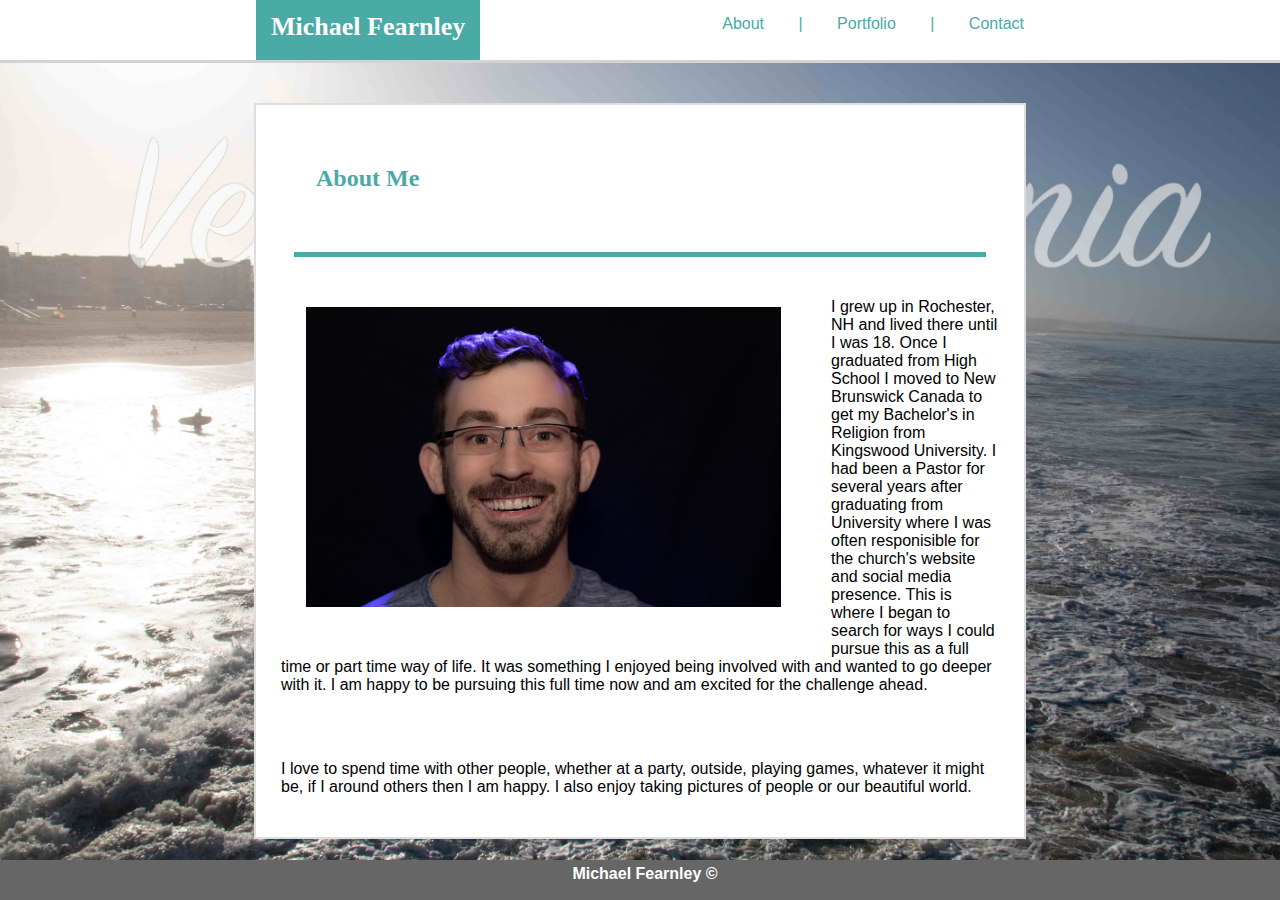
<file: index.html>
<!DOCTYPE html>
<html>
<head>
    <meta charset="utf-8" />
    <meta http-equiv="X-UA-Compatible" content="IE=edge">
    <title>Michael's Portfolio</title>
    <meta name="viewport" content="width=device-width, initial-scale=1">
    <link rel="stylesheet" type="text/css" media="screen" href="assets/css/style.css" />
</head>
<body>
        <nav class="nav-bar clearfix">
            <nav class="nav-header">
                <h1>Michael Fearnley</h1>
            </nav>
            <nav class="nav-links">
                <a href="index.html">About</a>
                <a>|</a>
                <a href="portfolio.html">Portfolio</a>
                <a>|</a>
                <a href="contact.html">Contact</a>
            </nav>
        </nav>
    <div class="main">    
        <div class="content">
        <h2>About Me</h2>
        <div class="h-line"></div>
        <img class="prof-pic" src ="assets/images/fearnley-headshot-smaller.jpg"/>
        <p>I grew up in Rochester, NH and lived there until I was 18. Once I graduated from High School I moved to New Brunswick Canada to get my Bachelor's in Religion from Kingswood
            University. I had been a Pastor for several years after graduating from University where I was often responisible for the church's website and social media presence.
            This is where I began to search for ways I could pursue this as a full time or part time way of life. It was something I enjoyed being involved with and wanted to go deeper
             with it. I am happy to be pursuing this full time now and am excited for the challenge ahead. 
        </p>
        <p>
            I love to spend time with other people, whether at a party, outside, playing games, whatever it might be, if I around others then I am happy. I also
             enjoy taking pictures of people or our beautiful world.
        </p>
        </div>
        <div class="footer">
            <h4>Michael Fearnley &copy;</h4>
        </div>
    </div>
</body>
</html>
</file>
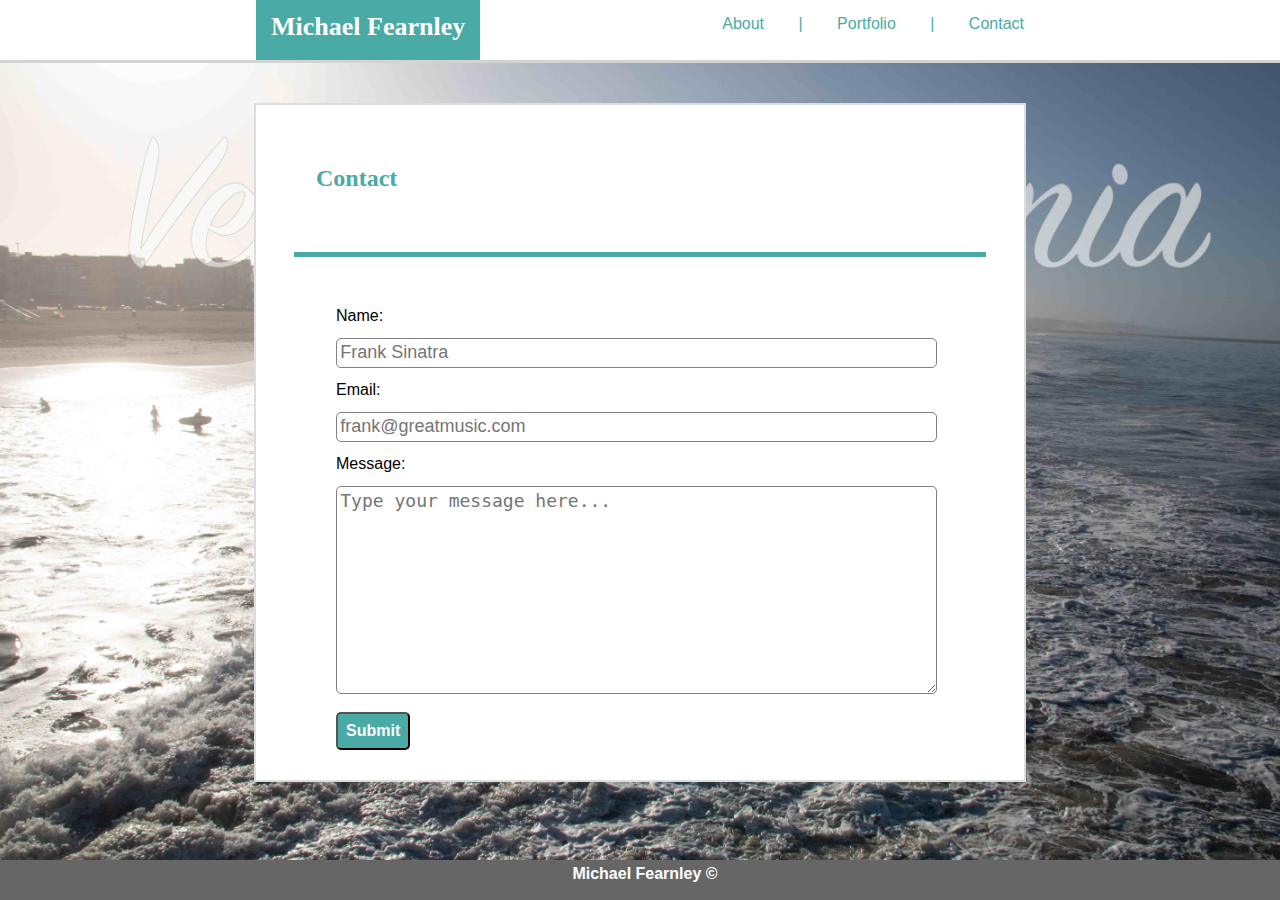
<file: contact.html>
<!DOCTYPE html>
<html>
<head>
    <meta charset="utf-8" />
    <meta http-equiv="X-UA-Compatible" content="IE=edge">
    <title>Michael's Portfolio</title>
    <meta name="viewport" content="width=device-width, initial-scale=1">
    <link rel="stylesheet" type="text/css" media="screen" href="assets/css/style.css" />
</head>
<body>
        <nav class="nav-bar clearfix">
                <nav class="nav-header">
                    <h1>Michael Fearnley</h1>
                </nav>
                <nav class="nav-links">
                    <a href="index.html">About</a>
                    <a>|</a>
                    <a href="portfolio.html">Portfolio</a>
                    <a>|</a>
                    <a href="contact.html">Contact</a>
                </nav>
            </nav>
    <div class="main">
        <div class="content">
        <h2>Contact</h2>
        <div class="h-line"></div>
        <form class="contact-form">
            Name:<br>
            <input type="text" placeholder="Frank Sinatra"><br>
            Email:<br>
            <input type="email" placeholder="frank@greatmusic.com"><br>
            Message:<br>
            <textarea form="contact-form" placeholder="Type your message here..."></textarea><br>
            <button class="button">Submit</button>
        </form>
        </div>
        <div class="footer footer-contact">
                <h4>Michael Fearnley &copy;</h4>
        </div>
    </div>
</body>
</html>
</file>
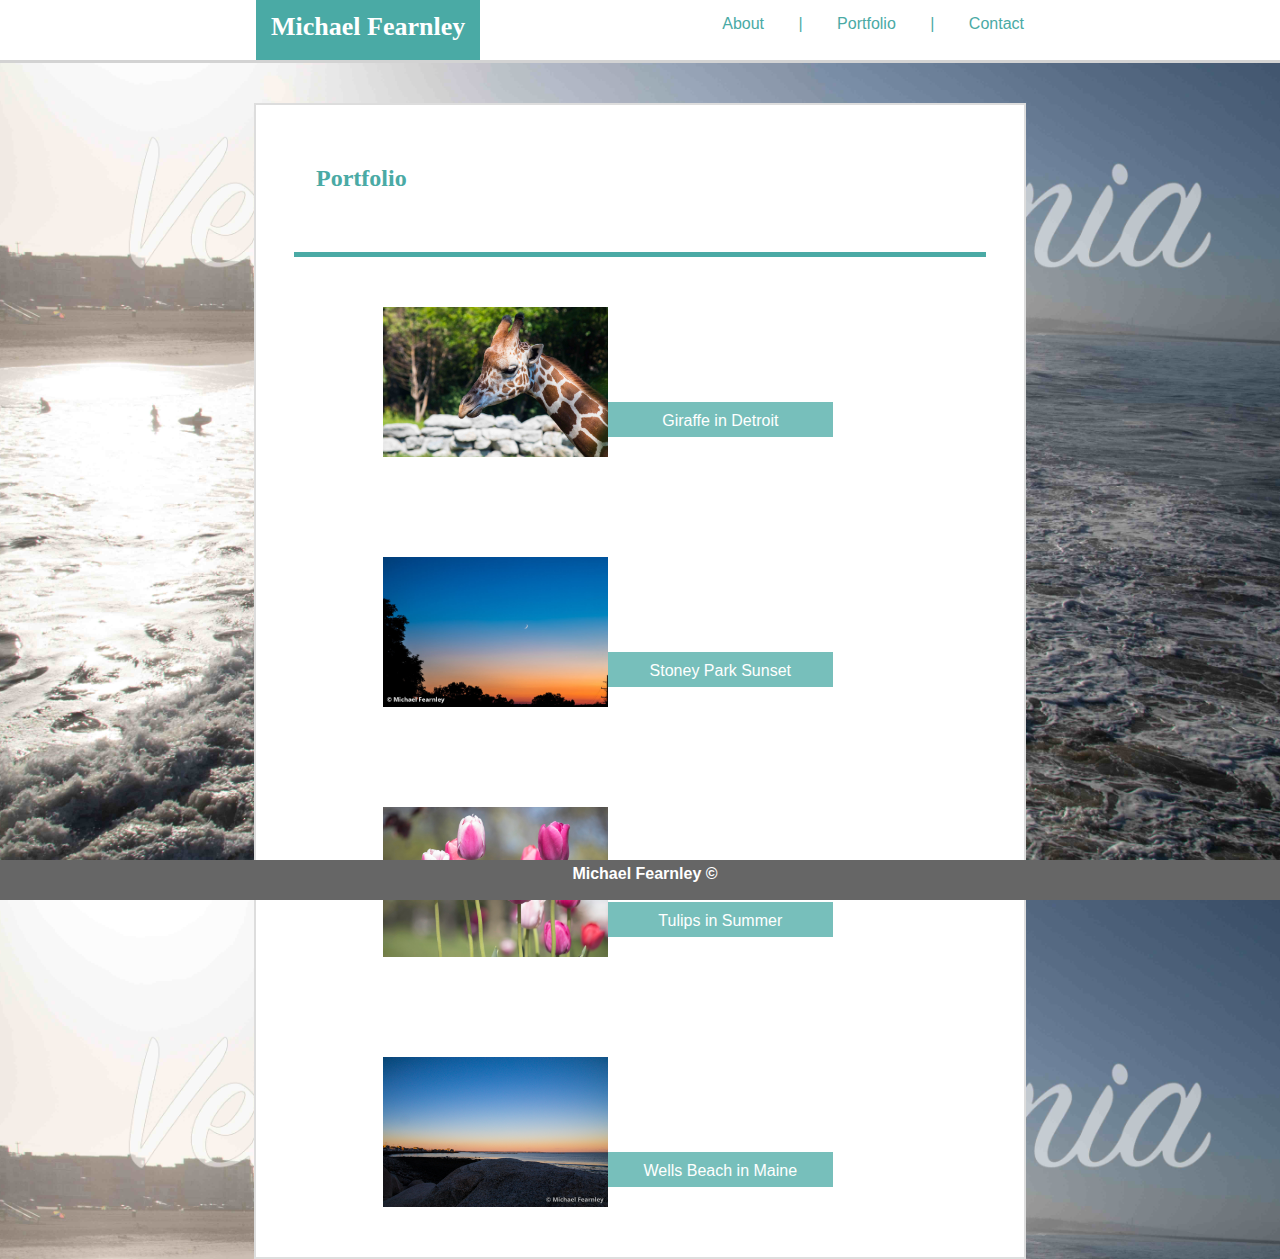
<file: portfolio.html>
<!DOCTYPE html>
<html>
<head>
    <meta charset="utf-8" />
    <meta http-equiv="X-UA-Compatible" content="IE=edge">
    <title>Michael's Portfolio</title>
    <meta name="viewport" content="width=device-width, initial-scale=1">
    <link rel="stylesheet" type="text/css" media="screen" href="assets/css/style.css" />
</head>
<body>
        <nav class="nav-bar clearfix">
                <nav class="nav-header">
                    <h1>Michael Fearnley</h1>
                </nav>
                <nav class="nav-links">
                    <a href="index.html">About</a>
                    <a>|</a>
                    <a href="portfolio.html">Portfolio</a>
                    <a>|</a>
                    <a href="contact.html">Contact</a>
                </nav>
            </nav>
    <div class="main">
        <div class="content">
        <h2>Portfolio</h2>
        <div class="h-line"></div>
        <div class="port-content">
        <div class="portfolio-wrapper">
            <img class="port-pic" src="assets/images/giraffe-detroit.jpg"/>
            <span class="portfolio-span">Giraffe in Detroit</span> 
        </div>
        <div class="portfolio-wrapper">
                <img class="port-pic" src="assets/images/stoney-park-sunset.jpg"/>
                <span class="portfolio-span">Stoney Park Sunset</span> 
            </div>
            <div class="portfolio-wrapper">
                    <img class="port-pic" src="assets/images/tulips.jpg"/>
                    <span class="portfolio-span">Tulips in Summer</span> 
                </div>
            <div class="portfolio-wrapper">
                    <img class="port-pic" src="assets/images/wells-beach.jpg"/>                        
                    <span class="portfolio-span">Wells Beach in Maine</span> 
                </div>
            </div>
        </div>
        <div class="footer">
                <h4>Michael Fearnley &copy;</h4>
        </div>
    </div>
</body>
</html>
</file>
<file: assets/css/style.css>
html {
    height: 100%;
}
body {
margin: 0;
padding: 0;
font-family: 'Arial', 'Helvetica Neue', Helvetica, sans-serif;
background-image: url("../images/venice-background.jpg");
background-size: cover;
background-repeat: repeat;
height: 100%; 
background-position: center;
}

h1 {
    color: #4aaaa5;
    font-family: 'Georgia', Times, 'Times New Roman', serif;
}

h2 {
    color: #4aaaa5;
    font-family: 'Georgia', Times, 'Times New Roman', serif;
    padding: 10px;
    margin: 50px 50px;
}

h3 {
    color: #4aaaa5;
    font-family: 'Georgia', Times, 'Times New Roman', serif;
}
    
p {
    padding: 25px;
}
.content {
    width: 60%;
    background-color: #ffffff;
    border: 2px solid #dddddd;
    margin: 0 auto;
    position: relative;
    top: 40px;
    overflow: scroll;
    height: 80%;
}

.h-line {
    width: 90%;
    background-color: #4aaaa5;
    height: 5px;
    margin: auto;
}

.prof-pic {
    height: 300px;
    width: 475px;
    padding: 50px;
    float: left;
}

.footer {
    background-color: #666666;
    text-align: center;
    color: white;
    height: 30px;
    padding: 5px;
    position: fixed;
    left: 0;
    bottom: 0;
    width: 100%;
    margin: 0px;
    z-index: 4;
}
.nav-bar {
    width: 100%;
    height: 60px;
    background-color: white;
    border-bottom: solid 3px lightgrey; 
}

nav a, h1 {
    display: inline-block;
}

nav a {
    padding: 5px 15px;
    margin: 0 0 0 0;

}

.nav-links {
    margin: 0 20% 0 0;
    float: right;
}

.nav-links a {
    vertical-align: middle;
    padding: 0 0 0 30px;
    margin: 15px 0 0 0;
}
a {
    text-decoration: none;
    color: #4aaaa5;
}
a:active {
    font-family: 'Arial', 'Helvetica Neue', Helvetica, sans-serif;
    text-decoration: none;
    color: #4aaaa5;
}
a:visited {
    text-decoration: none;
    color: #4aaaa5;
}

a:hover {
    text-decoration: none;
    color: blue;
}

.nav-header {
    margin: 0 0 0 20%;
    background: #4aaaa5;
    height: 60px;
    width: fit-content;
    float: left;
}

.nav-header h1 {
    color: white;
    font-size: 26px;
    padding: 0 15px;
    margin: 12px 0 0 0;
}

.footer h4 {
    padding: 0;
    margin: 0;
}

.portfolio-wrapper {
    height: 150px;
    width: 225px;
    padding: 50px;
    display: inline-block;
    margin: auto;
    position: relative;
    top: 0;
    left: 0;
}    

.port-pic {
    object-fit: cover;
    height: inherit;
    width: inherit;
}
.portfolio-wrapper span {
    position: absolute;
    bottom: 70px;
    width: inherit;
    height: 15px;
    z-index: 3;
    background: #4aaaa5c0;
    color: white;
    display: inline-block;
    text-align: center;
    padding: 10px 0;
}

.port-content {
    margin: 0 10%;
    overflow: scroll;
    height: 80%;
}

.contact-form {
    margin: 20px 0 0 50px;
    padding: 30px;
}
.contact-form input[type="text"], .contact-form input[type="email"] {
    border-radius: 5px;
    width: 90%;
    margin: 2% auto;
    border: 1px solid gray;
    padding: 0.5%;
    font-size: 18px;
}

textarea {
    border-radius: 5px;
    width: 90%;
    margin: 2% auto;
    border: 1px solid gray;
    padding: 0.5%;
    font-size: 18px;
    height: 200px;
}
.button {
    padding: 8px;
    font-size: 16px;
    background-color: #4aaaa5;
    border-radius: 5px;
    color: white;
    font-weight: bold;
}

@media screen and (max-width: 980px) {
.nav-links {
    margin: 2% 20% 0 0;
}

.nav-links a {
    margin: 0 0 0 0;
    padding: 0 5px;
}
body {
background-size: cover;
background-repeat: repeat;
height: 100%; 
background-position: center;
}

.footer {
    position: relative;
    bottom: -30px;
    margin-top: 30px;
}

.footer-contact {
    position: fixed;
    bottom: 0;
}

}


/* Screens less than 768 */

@media screen and (max-width: 768px) {
    .content {
        width: 80%;
    }

    .nav-links {
        margin: 2% 10% 0 0;
    }

    .nav-links a {
        margin: 0 0 0 0;
        padding: 0 5px;
    }

    .prof-pic {
        width: 40%;
        height: auto;
    }
    .nav-header {
        margin: 0 0 0 10%;
    }
    .portfolio-wrapper {
        height: 100px;
        width: 150px;
        padding: 10px;
    }
    .portfolio-wrapper span {
        bottom: 20px;
        padding: 3px 0;
        font-size: 10px;
    }
    body {
        background-image: url("../images/venice-background.jpg");
        background-size: cover;
        background-repeat: repeat;
        height: auto;
    }

    .footer {
        position: relative;
        bottom: -30px;
        margin-top: 30px;
    }

}

@media only screen and (max-width: 640px) {
body {
    
    background-image: none;
}
.content {
    width: 100%;
    background-color: #ffffff;
    border: none;
    margin: 0 0 30px 0;
    position: relative;
    top: 0;
    overflow: scroll;
}
.port-content {
    text-align: center;
    margin: 0;
}
.portfolio-wrapper span {
    position: relative;
    bottom: 50px;
    z-index: 3;
    display: inline-block;
    text-align: center;
    padding: 5px 0;
}

.portfolio-wrapper {
    height: auto;
    width: 250px;
}

.nav-bar {
    height: auto;
    width: 100%;
    background-color: white;
    border-bottom: solid 3px lightgrey;
    text-align: center;
}

nav a, h1 {
    display: inline-block;
}

nav a {
    padding: 0;
    margin: 0 0 0 0;

}

h2 {
    text-align: center;
}

p {
    margin: 0 10%;
}
.nav-links {
    margin: 0;
    float: none;
}

.nav-links a {
    margin: 5px 0 0 0;
    padding: 0 5px;
}

.nav-header {
    margin: 0 auto;
    height: 30px;
    width: 100%;
    float: none;
}

.nav-header h1 {
    font-size: 20px;
    padding: 0 10px;
    margin: 0;
}
.hider {
    display: none;
}

.prof-pic {
    display: block;
    height: auto;
    width: 60%;
    padding: 50px;
    float: none;
    margin: 0 auto;
}

.center-pic {
    text-align: center;
}

.contact-form {
    display: block;
    padding: 30px;
}

}
</file>
